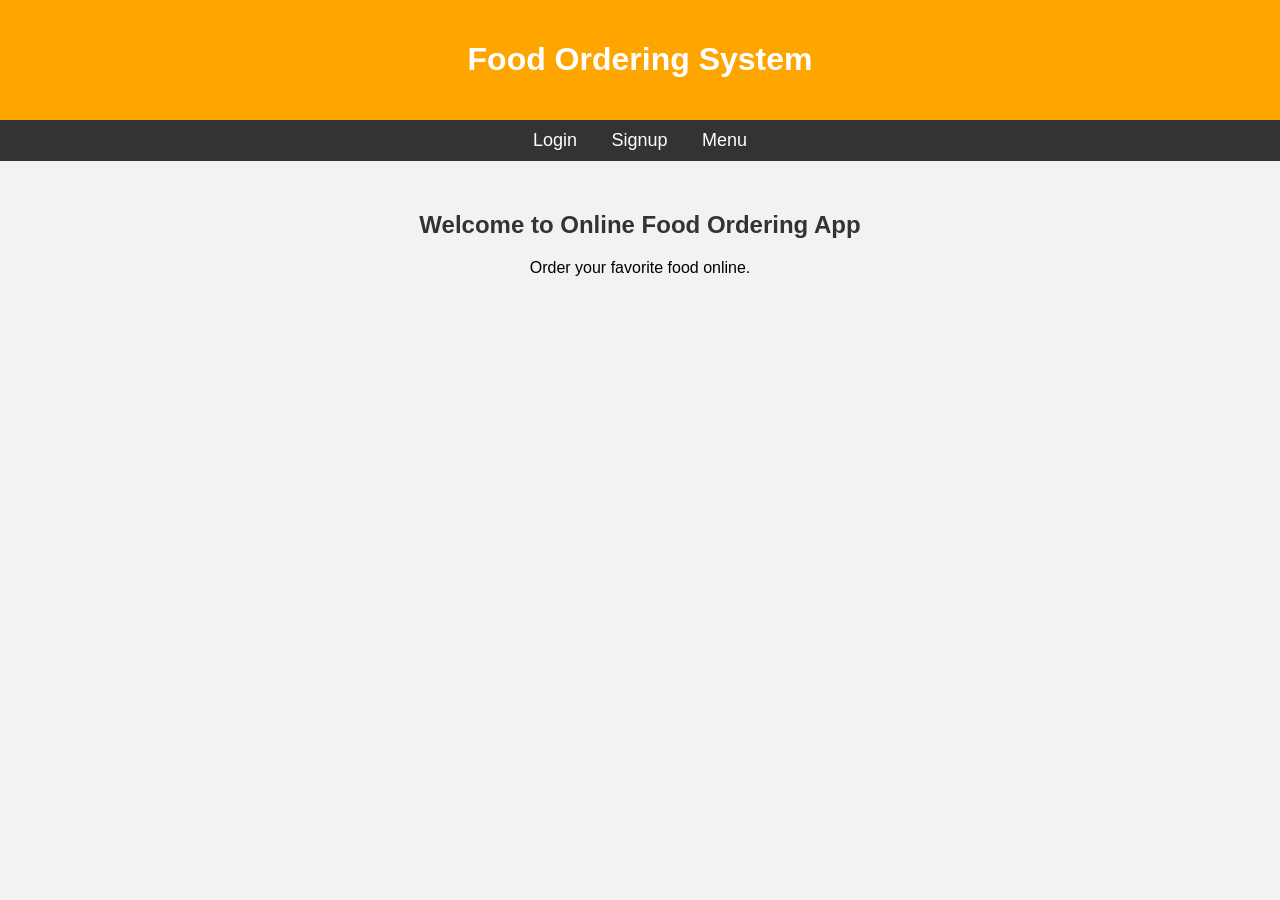
<file: index.html>
<!DOCTYPE html>
<html>
    <form action="LoginServlet" method="post"></form>
<head>
    <title>Food Ordering App</title>
    <link rel="stylesheet" href="style.css">
</head>
<body>

<header>
    <h1>Food Ordering System</h1>
</header>

<nav>
    <a href="login.html">Login</a>
    <a href="signup.html">Signup</a>
    <a href="menu.html">Menu</a>
</nav>

<section>
    <h2>Welcome to Online Food Ordering App</h2>
    <p>Order your favorite food online.</p>
</section>

</body>
</html>
</file>
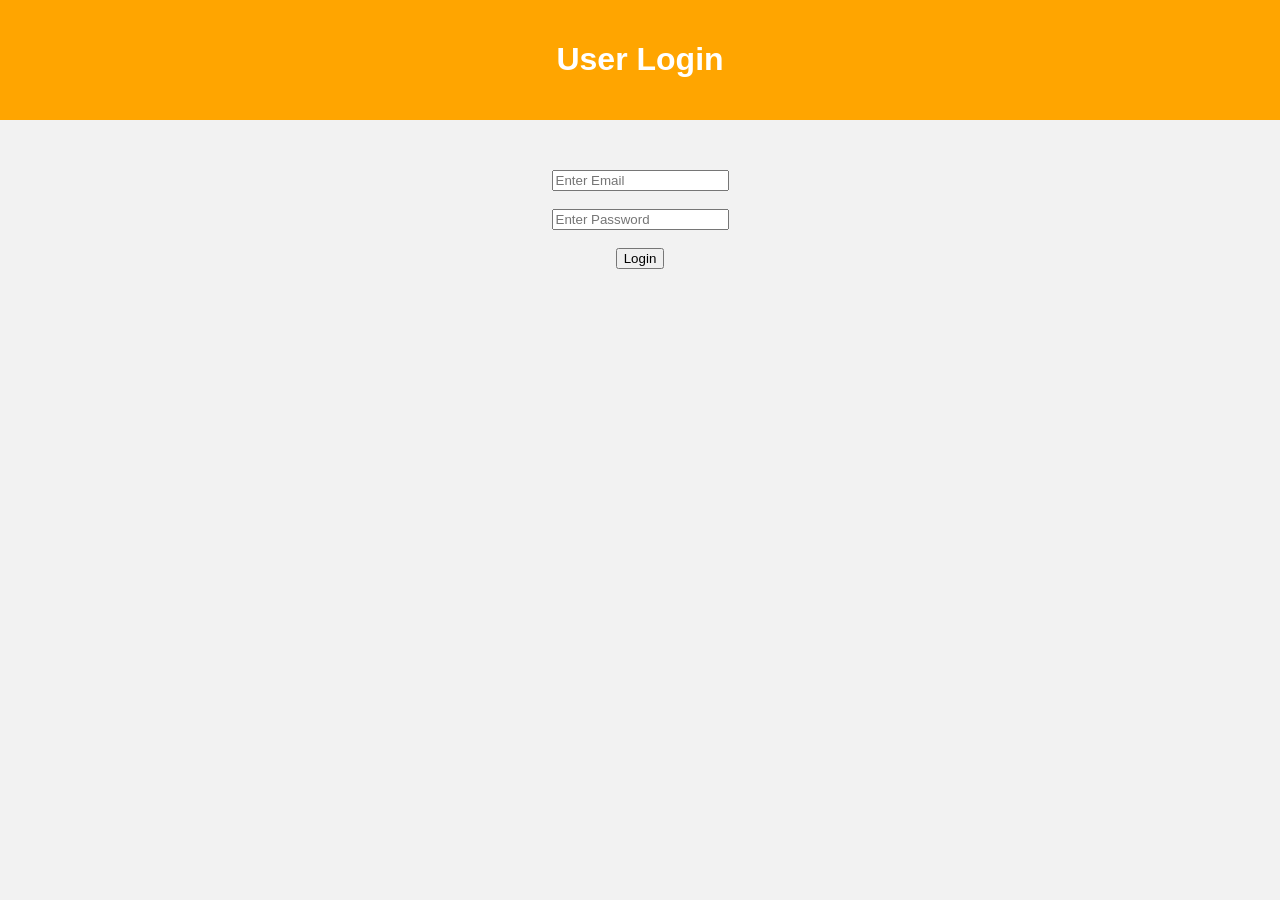
<file: login.html>
<!DOCTYPE html> 
<html> 
    <form action="LoginServlet" method="post"></form>
 
    <head> 
        <title>Login</title> 
        <link rel="stylesheet" href="style.css"> 
    </head> 
    <body> 
        <header> <h1>User Login</h1> </header> 
        <section> 
            <form action="LoginServlet" method="post"> 
                <input type="email" name="email" placeholder="Enter Email" required> 
                <br><br> 
                <input type="password" name="password" placeholder="Enter Password" required> 
                <br><br> 
                <button type="submit">Login</button> 
            </form> 
        </section> 
    </body> 
</html>
</file>
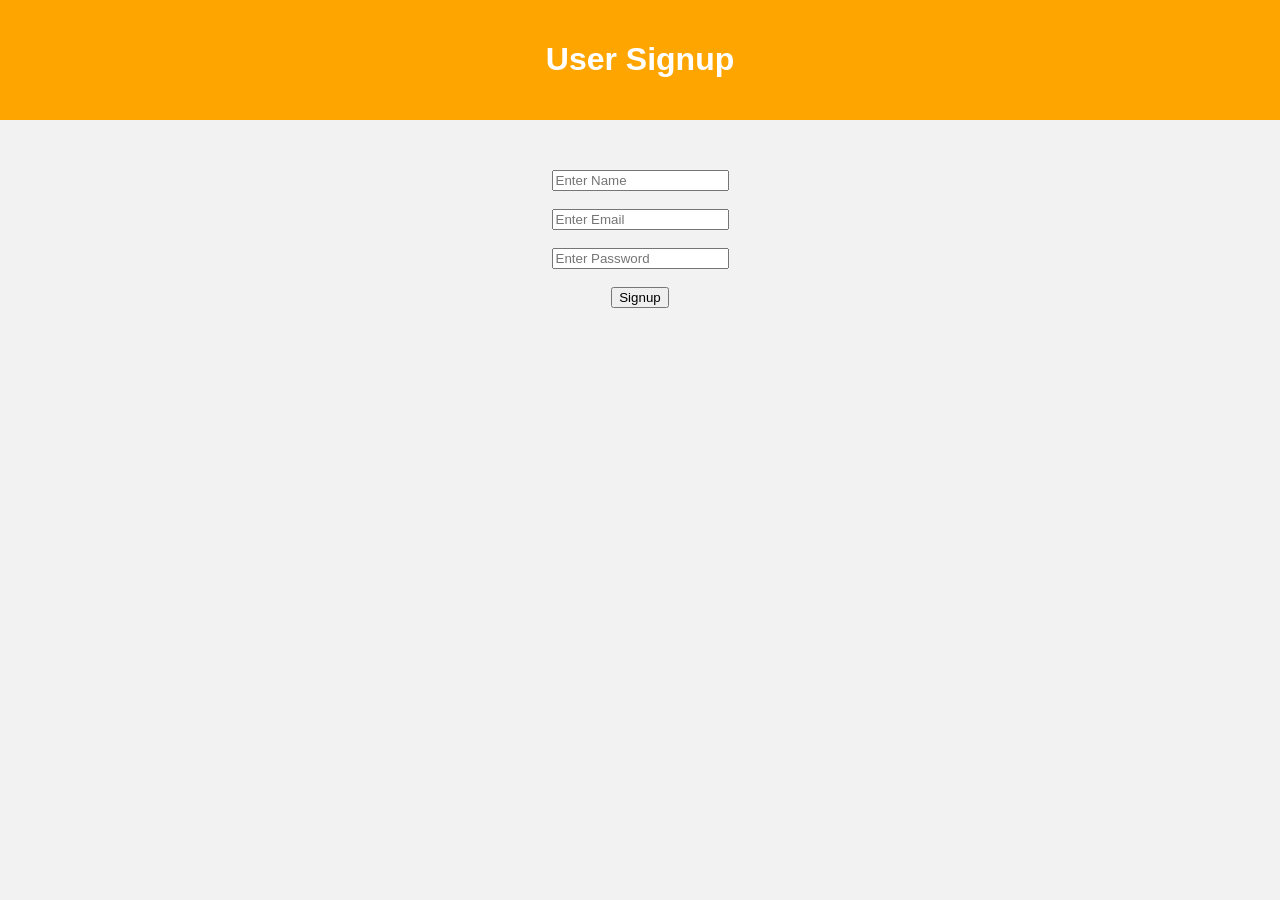
<file: signup.html>
<!DOCTYPE html> 
<html> 
       <form action="SignupServlet" method="post"></form>
    <head>
         <title>Signup</title>
         <link rel="stylesheet" href="style.css">
                </head>
            <body>
                <header>
                    <h1>User Signup</h1>
                </header>
                <section>
                    <form action="SignupServlet" method="post">
                        <input type="text" name="name" placeholder="Enter Name" required>
                        <br><br>
                        <input type="email" name="email" placeholder="Enter Email" required>
                        <br><br>
                        <input type="password" name="password" placeholder="Enter Password" required>
                        <br><br>
                        <button type="submit">Signup</button>
                    </form>
                </section>
            </body>
        </html>
</file>
<file: style.css>
body { 
    margin: 0;
    font-family: Arial, sans-serif;
    background-color: #f2f2f2; 
} 
header { 
    background-color: orange; 
    color: white; 
    padding: 20px; 
    text-align: center; 
} 
nav { 
    background-color: #333; 
    padding: 10px; 
    text-align: center; 
} 
nav a { 
    color: white; 
    text-decoration: none; 
    margin: 15px; 
    font-size: 18px; 
}
section { 
    text-align: center; 
    margin-top: 50px; 
} 
h2 { 
    color: #333; 
}
</file>
